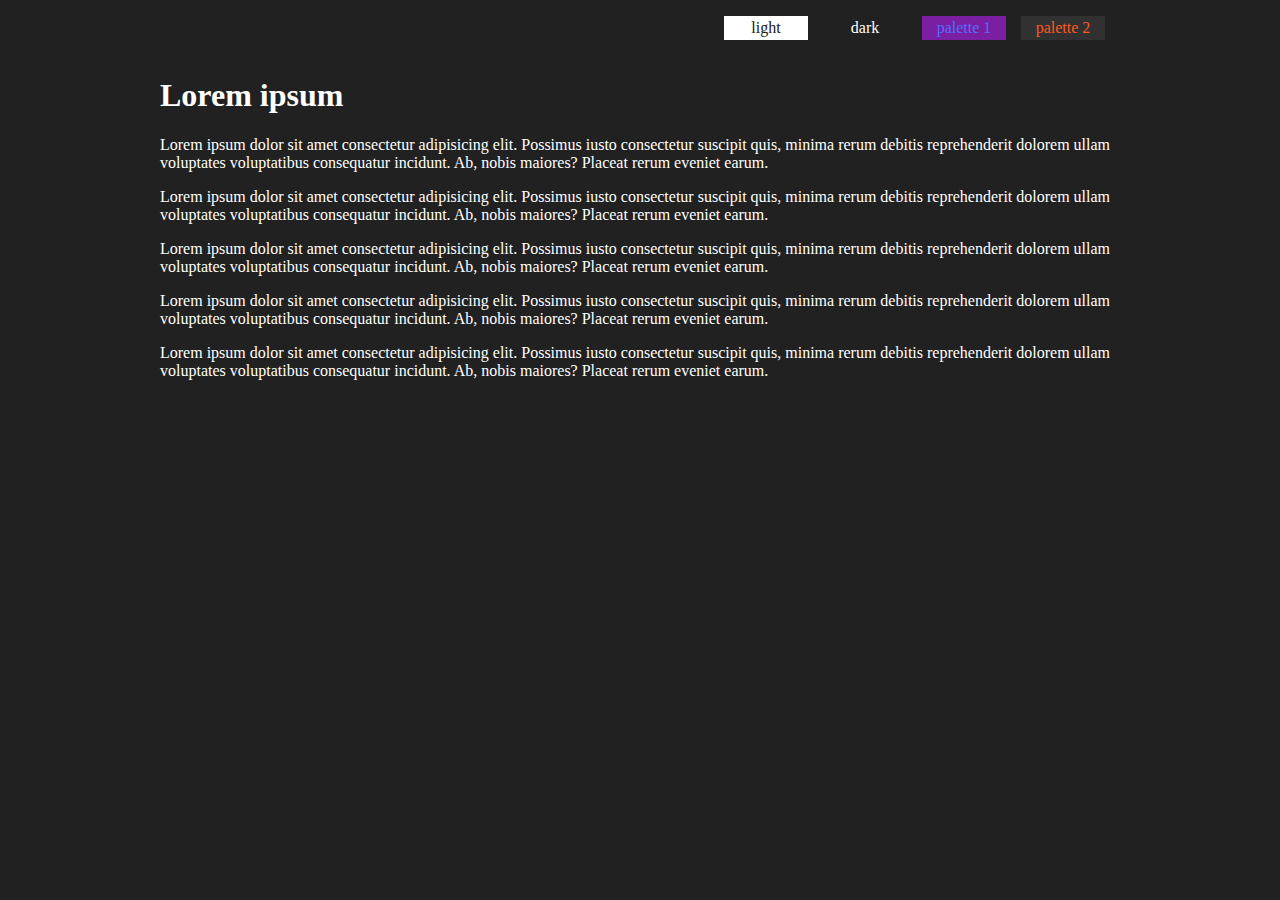
<file: hw5/index.html>
<!DOCTYPE html>
<html lang="en">

<head>
  <meta charset="UTF-8">
  <meta http-equiv="X-UA-Compatible" content="IE=edge">
  <meta name="viewport" content="width=device-width, initial-scale=1.0">
  <title>Document</title>
  <style>
    body {
      margin: 0;
      padding: 0;
      color: #fff;
      background-color: #212121;
    }
    .container {
      width: 100%;
      max-width: 960px;
      margin: 0 auto;
    }
    .appbar {
      display: flex;
      justify-content: flex-end;
    }
    .menu {
      display: flex;
      justify-self: flex-end;
      list-style: none;
    }
    .menu li {
      min-width: 70px;
      margin-right: 15px;
      padding: 3px 7px;
      text-align: center;
    }
    #light {
      color: #212121;
      background-color: #fff;
    }
    #dark {
      background-color: #212121;
      color: #fff;  
    }
    #palette1 {
      color: #536DFE;
      background-color: #7B1FA2;
    }
    #palette2 {
      color: #FF5722;
      background-color: #313131;
    }
  </style>
</head>

<body>
  <main class="main">
    <div class="container">
      <div class="appbar">
        <ul class="menu">
          <li id="light">light</li>
          <li id="dark">dark</li>
          <li id="palette1">palette 1</li>
          <li id="palette2">palette 2</li>
        </ul>
      </div>
      <h1 class="title">
        Lorem ipsum
      </h1>
      <p class="main-paragraph">
        Lorem ipsum dolor sit amet consectetur adipisicing elit. Possimus iusto consectetur suscipit quis, minima rerum
        debitis reprehenderit dolorem ullam voluptates voluptatibus consequatur incidunt. Ab, nobis maiores? Placeat
        rerum eveniet earum.
      </p>

      <p class="main-paragraph">
        Lorem ipsum dolor sit amet consectetur adipisicing elit. Possimus iusto consectetur suscipit quis, minima rerum
        debitis reprehenderit dolorem ullam voluptates voluptatibus consequatur incidunt. Ab, nobis maiores? Placeat
        rerum eveniet earum.
      </p>

      <p class="main-paragraph">
        Lorem ipsum dolor sit amet consectetur adipisicing elit. Possimus iusto consectetur suscipit quis, minima rerum
        debitis reprehenderit dolorem ullam voluptates voluptatibus consequatur incidunt. Ab, nobis maiores? Placeat
        rerum eveniet earum.
      </p>

      <p class="main-paragraph">
        Lorem ipsum dolor sit amet consectetur adipisicing elit. Possimus iusto consectetur suscipit quis, minima rerum
        debitis reprehenderit dolorem ullam voluptates voluptatibus consequatur incidunt. Ab, nobis maiores? Placeat
        rerum eveniet earum.
      </p>

      <p class="main-paragraph">
        Lorem ipsum dolor sit amet consectetur adipisicing elit. Possimus iusto consectetur suscipit quis, minima rerum
        debitis reprehenderit dolorem ullam voluptates voluptatibus consequatur incidunt. Ab, nobis maiores? Placeat
        rerum eveniet earum.
      </p>
    </div>
  </main>
  <script src="index.js"></script>
</body>

</html>
</file>
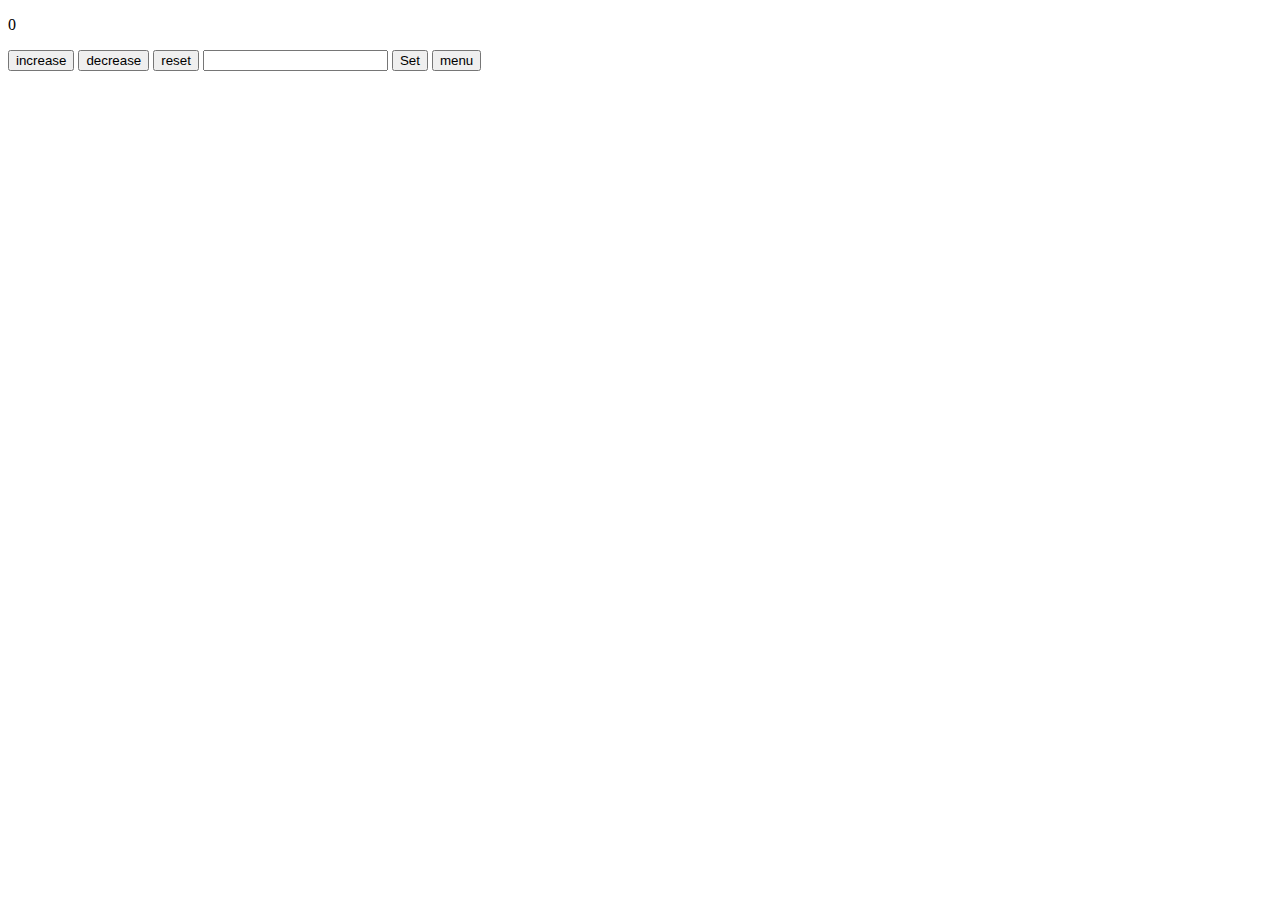
<file: lesson5_project/index.html>
<!DOCTYPE html>
<html lang="en">

<head>
  <meta charset="UTF-8">
  <meta http-equiv="X-UA-Compatible" content="IE=edge">
  <meta name="viewport" content="width=device-width, initial-scale=1.0">
  <title>Document</title>
  <style>
    .inactive {
      display: none;
    }
    .active {
      display: block;
    }
  </style>
</head>

<body>
  <p id="count"></p>
  <button id="increase" type="button">increase</button>
  <button id="decrease" type="button">decrease</button>
  <button id="reset" type="button">reset</button>
  <input type="text" id="input" />
  <button id="set">Set</button>
  <button id="menu">
    menu
  </button>
  <div class="inactive" id="menu-items">
    <ul>
      <li>Lorem, ipsum.</li>
      <li>Exercitationem, vitae!</li>
      <li>Ullam, veniam.</li>
      <li>Reiciendis, ipsam.</li>
      <li>Quae, fuga.</li>
      <li>Quam, accusamus?</li>
    </ul>
  </div>
  <script src="index.js"></script>
</body>

</html>
</file>
